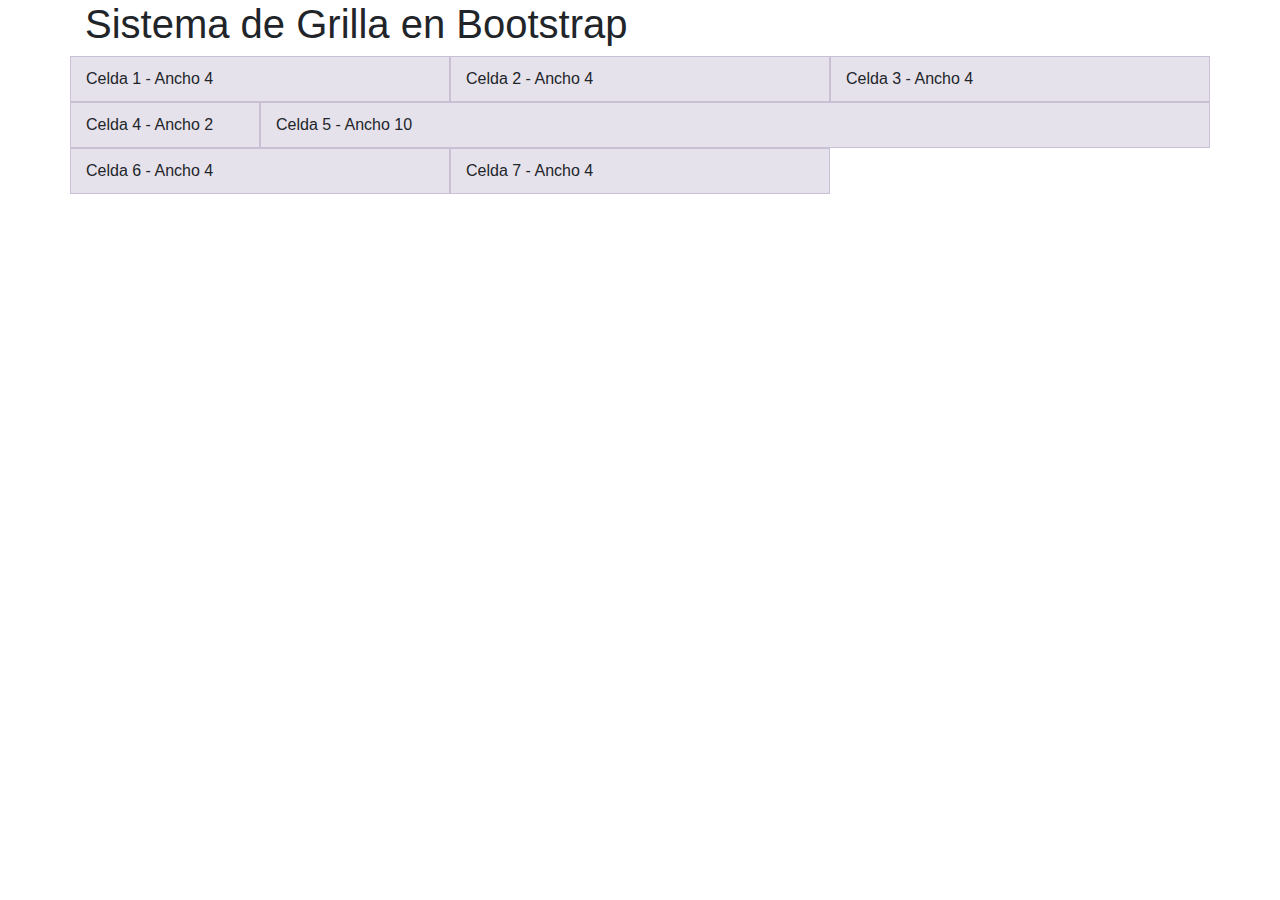
<file: src/ej2.html>
<!DOCTYPE html>
<html>
  <head>
    <meta charset="utf-8" />
    <meta
      name="viewport"
      content="width=device-width, initial-scale=1, shrink-to-fit=no"
    />

    <link rel="stylesheet" href="css/grilla.css" />
    <link rel="stylesheet" href="https://cdn.jsdelivr.net/npm/bootstrap@4.6.1/dist/css/bootstrap.min.css">
    <script src="https://cdn.jsdelivr.net/npm/jquery@3.5.1/dist/jquery.slim.min.js"></script>
    <script src="https://cdn.jsdelivr.net/npm/popper.js@1.16.1/dist/umd/popper.min.js"></script>
    <script src="https://cdn.jsdelivr.net/npm/bootstrap@4.6.1/dist/js/bootstrap.min.js"></script>

    <title>Sistema de Grilla en Bootstrap</title>
  </head>
  <body>
    <div class="container">
      <h1>Sistema de Grilla en Bootstrap</h1>
      <div class="row">
        <div class="col-sm-4">Celda 1 - Ancho 4</div>
        <div class="col-sm-4">Celda 2 - Ancho 4</div>
        <div class="col-sm-4">Celda 3 - Ancho 4</div>
      </div>
      <div class="row">
        <div class="col-sm-2">Celda 4 - Ancho 2</div>
        <div class="col-sm-10">Celda 5 - Ancho 10</div>
      </div>
      <div class="row">
        <div class="col-sm-4 col-sm-offset-4">Celda 6 - Ancho 4</div>
        <div class="col-sm-4">Celda 7 - Ancho 4</div>
      </div>
    </div>
  </body>
</html>
</file>
<file: src/css/grilla.css>
[class^='col-'] {
  padding-top: 10px;
  padding-bottom: 10px;
  background-color: #eee;
  background-color: rgba(86, 61, 124, 0.15);
  border: 1px solid #ddd;
  border: 1px solid rgba(86, 61, 124, 0.2);
}
</file>
